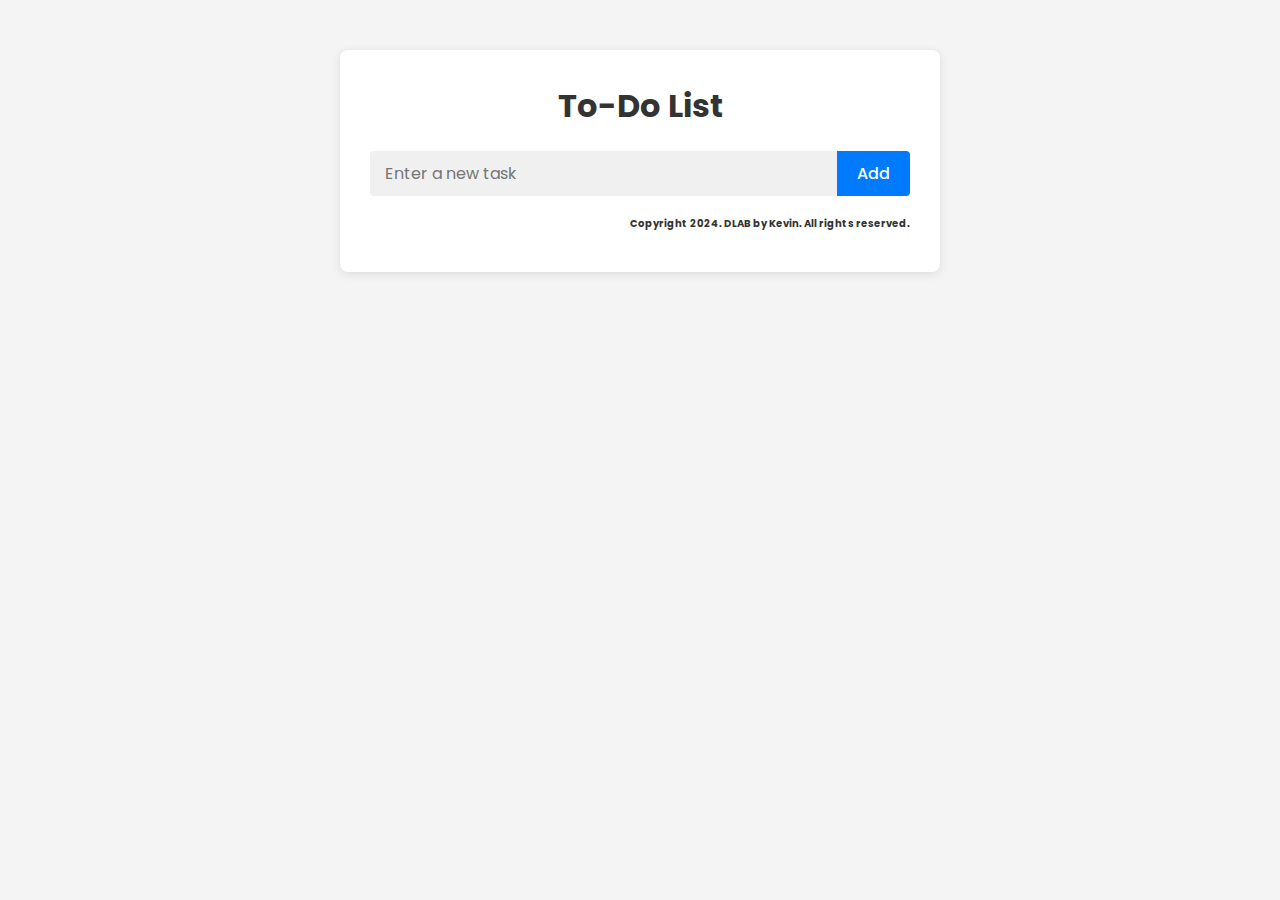
<file: index.html>
<!DOCTYPE html>
<html lang="en">
  <head>
    <meta charset="UTF-8" />
    <meta name="viewport" content="width=device-width, initial-scale=1.0" />
    <title>To-Do List</title>
    <link rel="stylesheet" href="styles.css" />
  </head>
  <body>
    <div class="container">
      <h1>To-Do List</h1>
      <div class="input-container">
        <input type="text" id="task-input" placeholder="Enter a new task" />
        <button id="add-task">Add</button>
      </div>
      <div><h2>Copyright 2024. DLAB by Kevin. All rights reserved.</h2></div>
      <ul id="task-list"></ul>
    </div>
    <script src="app.js"></script>
  </body>
</html>
</file>
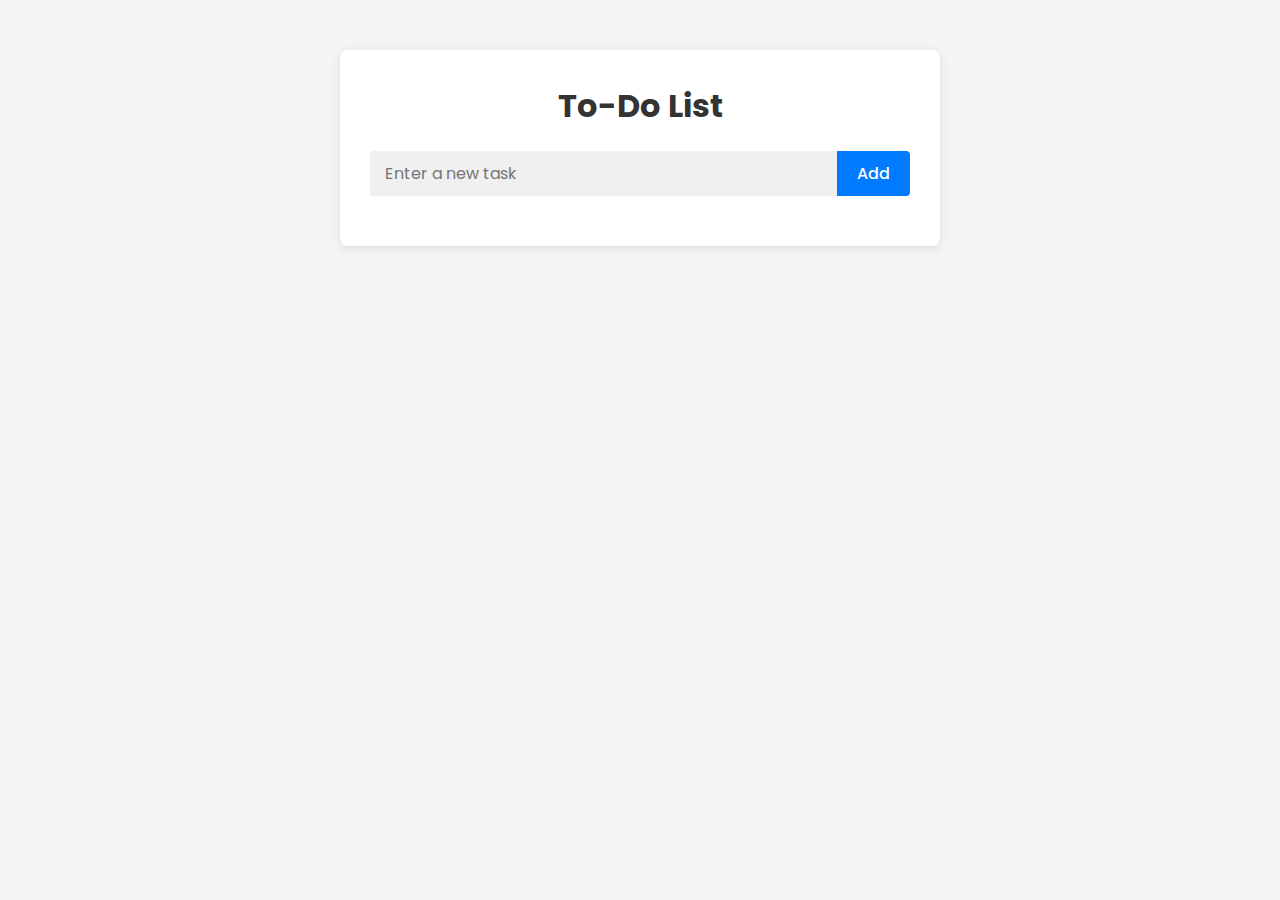
<file: Project/Week_01/Students/index.html>
<!DOCTYPE html>
<html lang="en">
  <head>
    <meta charset="UTF-8" />
    <meta name="viewport" content="width=device-width, initial-scale=1.0" />
    <title>To-Do List</title>
    <link rel="stylesheet" href="styles.css" />
  </head>
  <body>
    <div class="container">
      <h1>To-Do List</h1>
      <div class="input-container">
        <input type="text" id="task-input" placeholder="Enter a new task" />
        <button id="add-task">Add</button>
      </div>
      <ul id="task-list"></ul>
    </div>
    <script src="app.js"></script>
  </body>
</html>
</file>
<file: styles.css>
@import url("https://fonts.googleapis.com/css2?family=Poppins:wght@400;500;600&display=swap");

* {
  box-sizing: border-box;
  margin: 0;
  padding: 0;
}

body {
  font-family: "Poppins", sans-serif;
  background-color: #f4f4f4;
  color: #333;
  line-height: 1.6;
}

.container {
  max-width: 600px;
  margin: 50px auto;
  padding: 30px;
  background-color: #fff;
  border-radius: 8px;
  box-shadow: 0 2px 10px rgba(0, 0, 0, 0.1);
}

h1 {
  text-align: center;
  margin-bottom: 20px;
}

h2 {
  text-align: right;
  margin-bottom: 10px;
  font-size: 10px;
}

/* Input Container */
.input-container {
  display: flex;
  margin-bottom: 20px;
}

#task-input {
  flex: 1;
  padding: 10px 15px;
  border: none;
  border-radius: 4px 0 0 4px;
  background-color: #f0f0f0;
  font-family: inherit;
  font-size: 16px;
}

#add-task {
  padding: 10px 20px;
  border: none;
  border-radius: 0 4px 4px 0;
  background-color: #007bff;
  color: #fff;
  font-family: inherit;
  font-size: 16px;
  font-weight: 500;
  cursor: pointer;
  transition: background-color 0.3s ease;
}

#add-task:hover {
  background-color: #0056b3;
}

/* Task List */
#task-list {
  list-style: none;
}

.task-item {
  display: flex;
  align-items: center;
  padding: 15px;
  border-bottom: 1px solid #eee;
  transition: background-color 0.3s ease;
}

.task-item:hover {
  background-color: #f9f9f9;
}

.task-item .task-text {
  flex: 1;
  margin-right: 10px;
}

.task-item .edit-btn,
.task-item .delete-btn {
  padding: 5px 10px;
  border: none;
  border-radius: 4px;
  color: #fff;
  font-family: inherit;
  font-size: 14px;
  font-weight: 500;
  cursor: pointer;
  transition: background-color 0.3s ease;
}

.task-item .edit-btn {
  background-color: #28a745;
  margin-right: 5px;
}

.task-item .edit-btn:hover {
  background-color: #1e7e34;
}

.task-item .delete-btn {
  background-color: #dc3545;
}

.task-item .delete-btn:hover {
  background-color: #c82333;
}
</file>
<file: Project/Week_01/Students/styles.css>
/* Google Fonts */
@import url("https://fonts.googleapis.com/css2?family=Poppins:wght@400;500;600&display=swap");

/* Reset and Basic Styles */
* {
  box-sizing: border-box;
  margin: 0;
  padding: 0;
}

body {
  font-family: "Poppins", sans-serif;
  background-color: #f4f4f4;
  color: #333;
  line-height: 1.6;
}

.container {
  max-width: 600px;
  margin: 50px auto;
  padding: 30px;
  background-color: #fff;
  border-radius: 8px;
  box-shadow: 0 2px 10px rgba(0, 0, 0, 0.1);
}

h1 {
  text-align: center;
  margin-bottom: 20px;
}

/* Input Container */
.input-container {
  display: flex;
  margin-bottom: 20px;
}

#task-input {
  flex: 1;
  padding: 10px 15px;
  border: none;
  border-radius: 4px 0 0 4px;
  background-color: #f0f0f0;
  font-family: inherit;
  font-size: 16px;
}

#add-task {
  padding: 10px 20px;
  border: none;
  border-radius: 0 4px 4px 0;
  background-color: #007bff;
  color: #fff;
  font-family: inherit;
  font-size: 16px;
  font-weight: 500;
  cursor: pointer;
  transition: background-color 0.3s ease;
}

#add-task:hover {
  background-color: #0056b3;
}

/* Task List */
#task-list {
  list-style: none;
}

.task-item {
  display: flex;
  align-items: center;
  padding: 15px;
  border-bottom: 1px solid #eee;
  transition: background-color 0.3s ease;
}

.task-item:hover {
  background-color: #f9f9f9;
}

.task-item .task-text {
  flex: 1;
  margin-right: 10px;
}

.task-item .edit-btn,
.task-item .delete-btn {
  padding: 5px 10px;
  border: none;
  border-radius: 4px;
  color: #fff;
  font-family: inherit;
  font-size: 14px;
  font-weight: 500;
  cursor: pointer;
  transition: background-color 0.3s ease;
}

.task-item .edit-btn {
  background-color: #28a745;
  margin-right: 5px;
}

.task-item .edit-btn:hover {
  background-color: #1e7e34;
}

.task-item .delete-btn {
  background-color: #dc3545;
}

.task-item .delete-btn:hover {
  background-color: #c82333;
}
</file>
